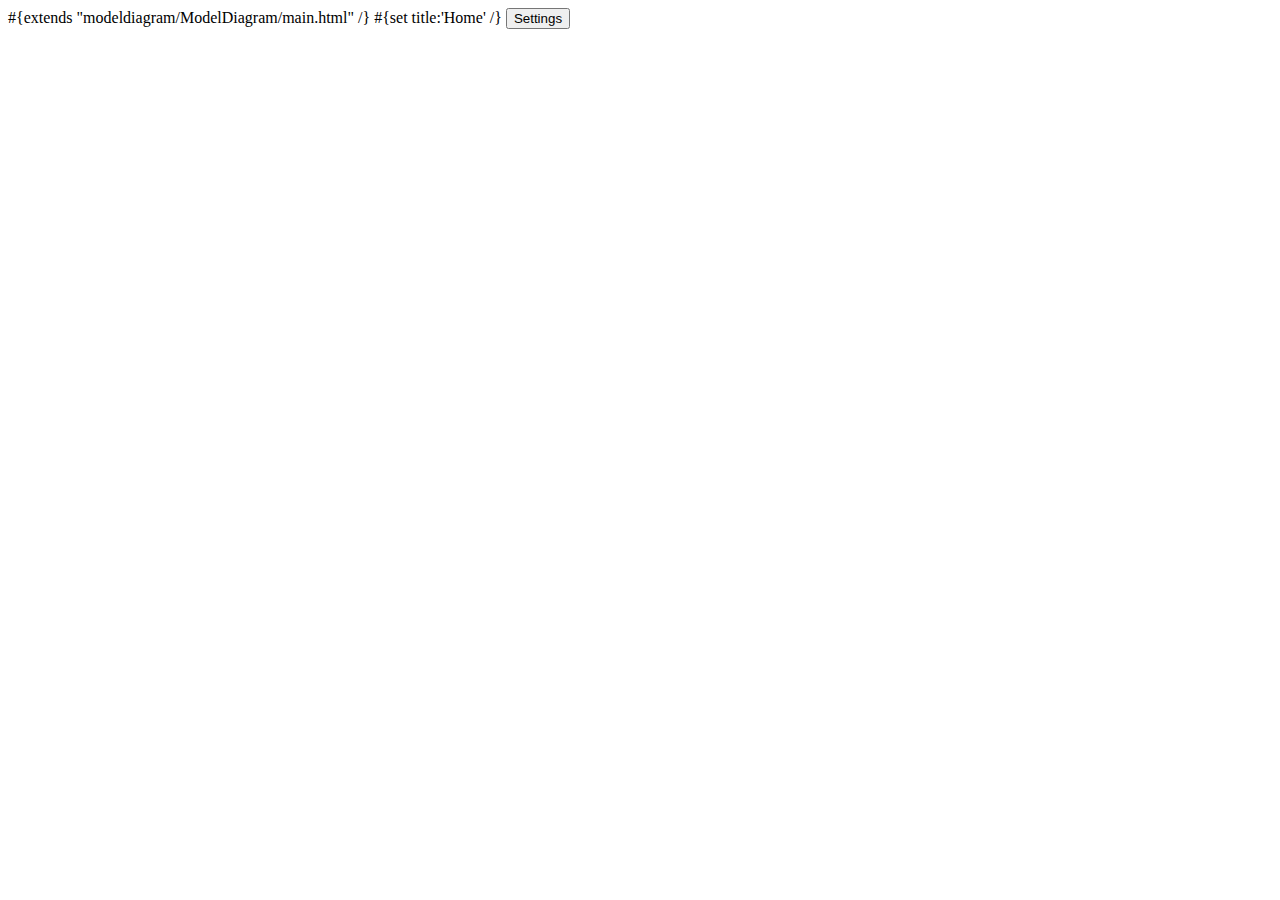
<file: app/views/modeldiagram/ModelDiagram/index.html>
#{extends "modeldiagram/ModelDiagram/main.html" /}
#{set title:'Home' /}



<!-- <pre> -->
<!-- ${json} -->
<!-- </pre> -->

<body>
<div id="settings" style="display: none">
    <div id="Canvas" class="Canvas">
    </div>
</div>
	<button id="buttonSettings" style="">Settings</button>


<div id="holder"></div>


</body>

<script>
 	var myModels = ${json.raw()};
	drawModels(myModels,true);
//	alert(myModels.User.members.events.association.type);
// 	$.each(myModels, function(index, item) {
// 		alert(item.name + " " + item.tableName);
// 		item.custom = "abuzer";
// 		$.each(item.members, function(index, member) {
// 			alert(member.name + " " + member.type);
// 		});
// 		alert(item.custom);
// 	});
var $settings = $('#settings');
    $( '#buttonSettings' )
    	.on('click', function(e) {
            $settings.slideToggle('normal');
            e.preventDefault();
        })
        .button({
                text: false,
                icons: {
                    primary: "ui-icon-triangle-1-s"
                }
            })
        ;

        $( "#refresh" )
        .button({
            icons: {
                primary: "ui-icon-arrowrefresh-1-e"
            },
            text: false
        })
</script>
</file>
